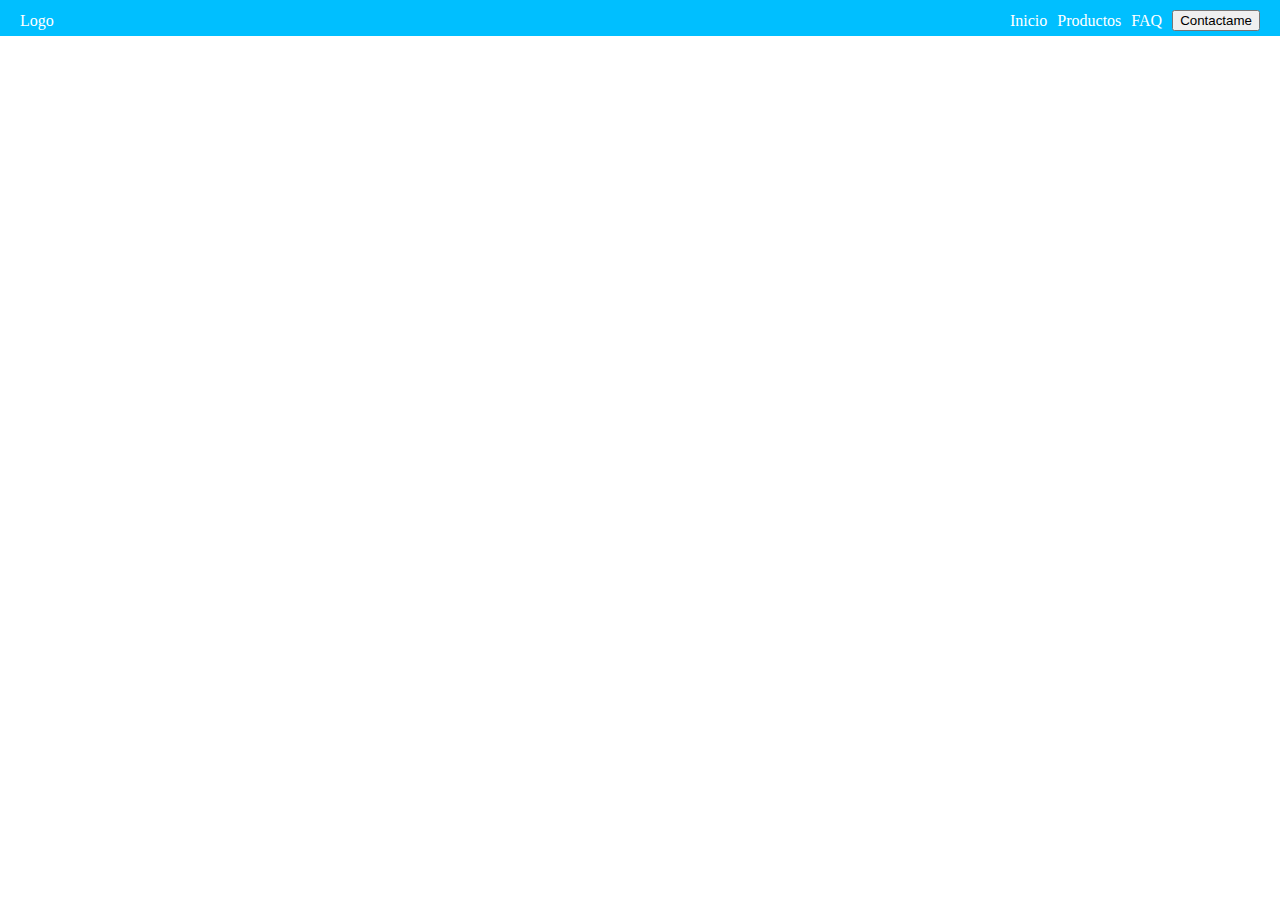
<file: CSS/index.html>
<!DOCTYPE html>
<html lang="en">
<head>
  <meta charset="UTF-8">
  <meta name="viewport" content="width=, initial-scale=1.0">
  <title>Document</title>
  <!--CSS IN FILE -->
  <link rel="stylesheet" href="./styles/general.css">
  <link rel="stylesheet" href="./styles/nav.css">
  <!--CSS IN BLOCK--> 
  <style>
    p{
      color: white;
    }

  </style>
</head>
<body>
  <!--CSS IN LINE-->
  <nav style="background-color: deepskyblue;">
    <div>
      <p>Logo</p>
    </div>
    <div>
    <p>Inicio</p>
    <p>Productos</p>
    <p>FAQ</p>
    <button>Contactame</button>
  </div>
  </nav>
</body>
</html>
</file>
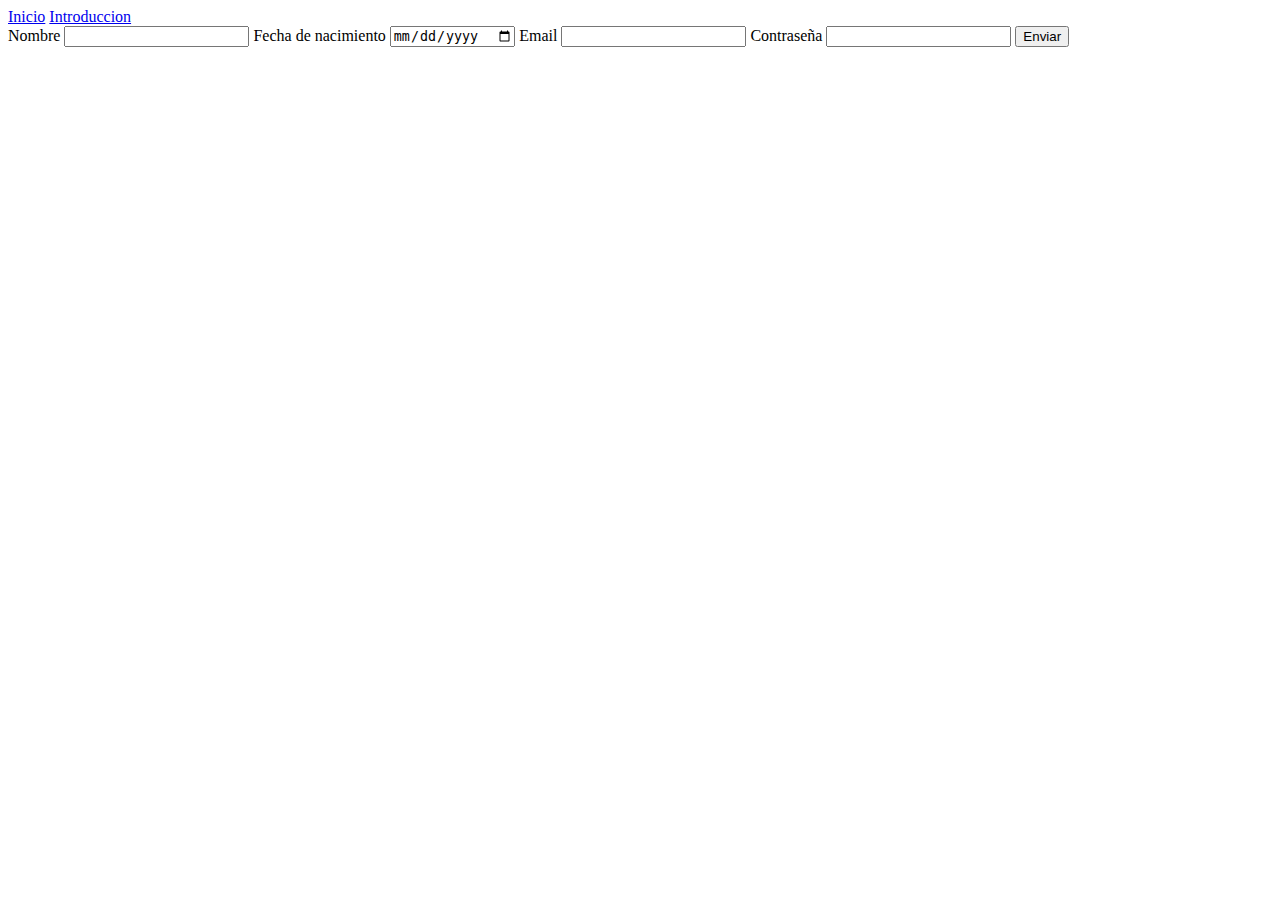
<file: HTML/index.html>
<!DOCTYPE html>
<html lang="en">
  <head>
    <meta charset="UTF-8">
    <meta name="viewport" content="width=device-width, initial-scale=1.0">
    <title>Document</title>
</head>
<body>
  <!--Barra de navegacion-->
  <nav>
    <a href="#">Inicio</a>
    <a href="./intro.html">Introduccion</a>
  </nav>
<!--Cabezera (Seccion de la parte de arriba)-->
<header>
  </header>
  <!--Contenido principal de la pagina-->
  <main>
    <!--Formulario-->
    <form action="">
      <!--Etiqueta para un input-->
    <label for="nombre">Nombre</label>
    <!--Entrada de datos de tipo de texto llamada nombre-->
    <input type="text" name="nombre" required>
    <!--Entrada de datos para fecha-->
    <label for="cumpleaños">Fecha de nacimiento</label>
    <input type="date" name="cumpleaños" required>
    <!--Entrada para el correo-->
    <label for="email">Email</label>
    <input type="email" name="email" required>
    <!--Entrada para contraseña-->
    <label for="contraseña">Contraseña</<label>
    <input type="password" name="contraseña" required>
    <!--Input para enviar datos-->
    <input type="submit" value="Enviar">
  </form>
  </main>
<!--Seccion de pagina-->
  <section id="inicio">
    <div>
      <h2p></h2p>
    </div>
    <div>
      <h2p></h2p>
    </div>
  </section>
  <!--Contenido lateral-->
  <aside>
  </aside>
  <!--Pie de pagina-->
  <footer>
  </footer>
</body>
</html>
</file>
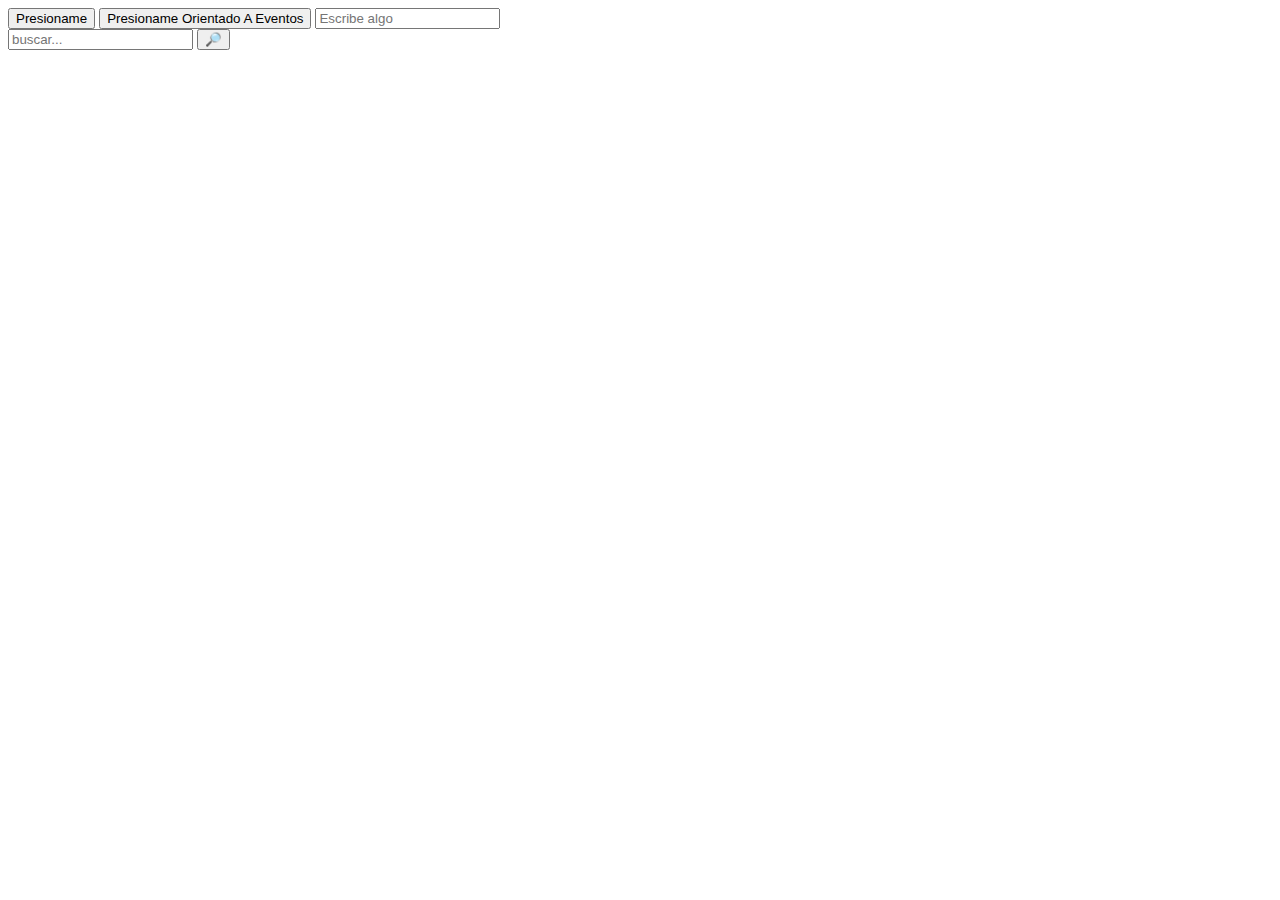
<file: Javascript/Seccion/Seccion3.html>
<!DOCTYPE html>
<html lang="en">
<head>
  <meta charset="UTF-8">
  <meta name="viewport" content="width=device-width, initial-scale=1.0">
  <title>Document</title>
</head>
<body>
  <button onclick="saludar()">Presioname</button>
  <button id="boton">Presioname Orientado A Eventos</button>
  <input type="text" placeholder="Escribe algo" id="input">
  <div>
    <input placeholder="buscar..." type="text" id="search">
    <button id="searchButton">🔎</button>
  </div>
</body>
<script src="./seccion3.js"></script>
</html>
</file>
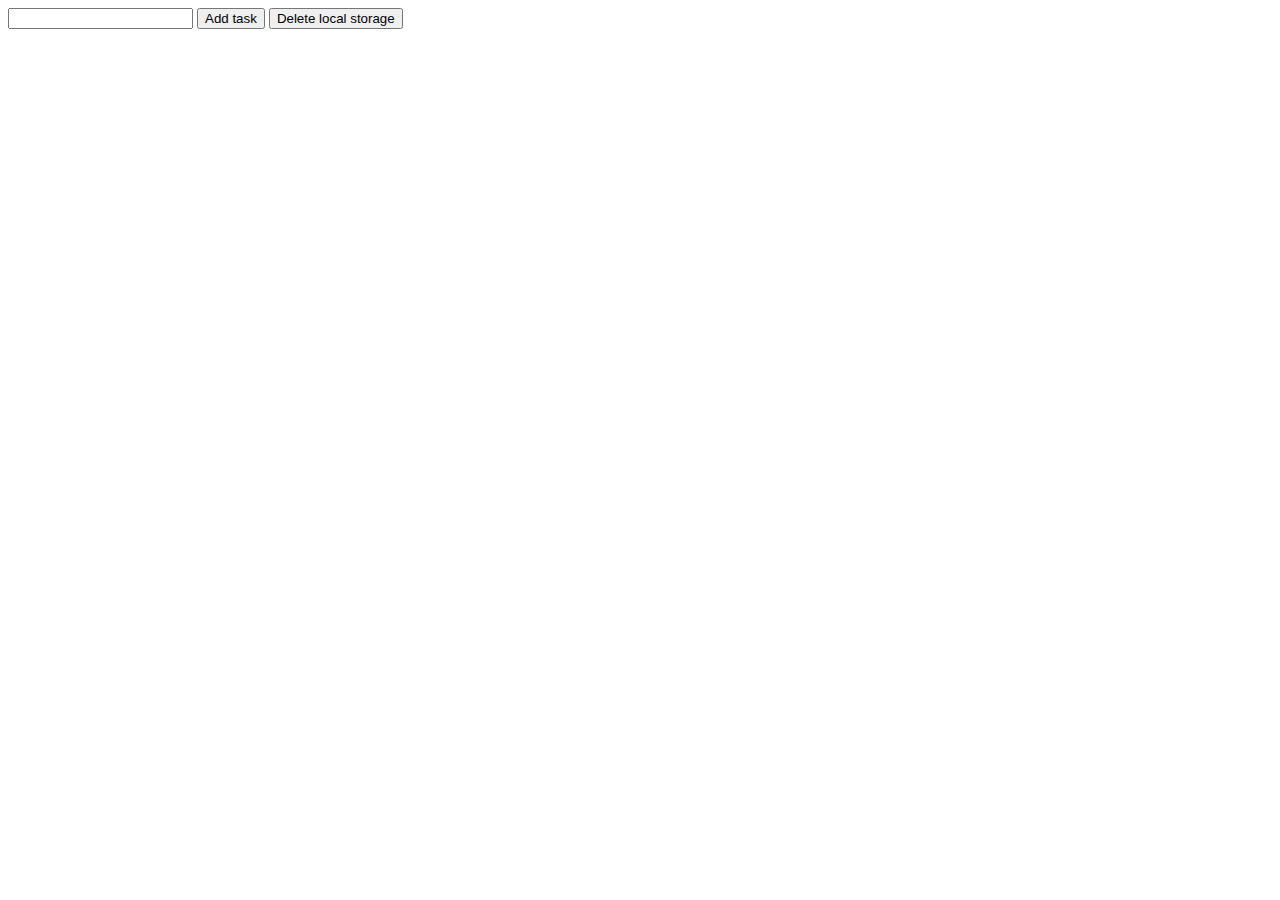
<file: Javascript/Seccion/seccion 4/todo.html>
<!DOCTYPE html>
<html lang="en">
  <head>
    <meta charset="UTF-8" />
    <meta name="viewport" content="width=device-width, initial-scale=1.0" />
    <title>Document</title>
  </head>
  <body>
    <input id="task" type="text" />
    <button id="add">Add task</button>
    <button id="delete">Delete local storage</button>
    <div id="list"></div>
  </body>
  <script src="./todo.js"></script>
</html>
</file>
<file: CSS/styles/general.css>
/*Selector Universal*/
*{
  margin: 0;
}
</file>
<file: CSS/styles/nav.css>
nav {
  padding: 10px 20px 5px;
  /* los valores se leen en el sentido de 
    las agujas de reloj iniciando desde las 12
    padding: 10px 20px 10px 20px
    hay otra manera de hacer esto pero es mas larga
    padding-top: 10px;
    padding-right: 20px;
    padding-bottom: 10px;
    padding-left: 20px
     */
    /*
    El display maneja como se muestran los
    elemantos o si se muestran 
    */
     display: flex;
     /*maneja el eje principal del elemento*/
     justify-content: space-between;
     /*maneja el eje segundario del elemento*/
     align-items: center;
  }

  nav > div{
    display: flex;
    /*
    flex-direction:column: ;
    */
    justify-content: center;
    align-items: center;
    gap: 10px;

  }

  /*
  Crear otros archivos llamados
  ejercios_css.html
  ejercisios.css

  Crea un divque sea una colunma
  y contenga 3 div que sean unas fila cada uno 
  y cada div contenga 2 parrafos que estan en columna
  alineados en el medio tanto como vertical como hoorizontalmente
  */
</file>
